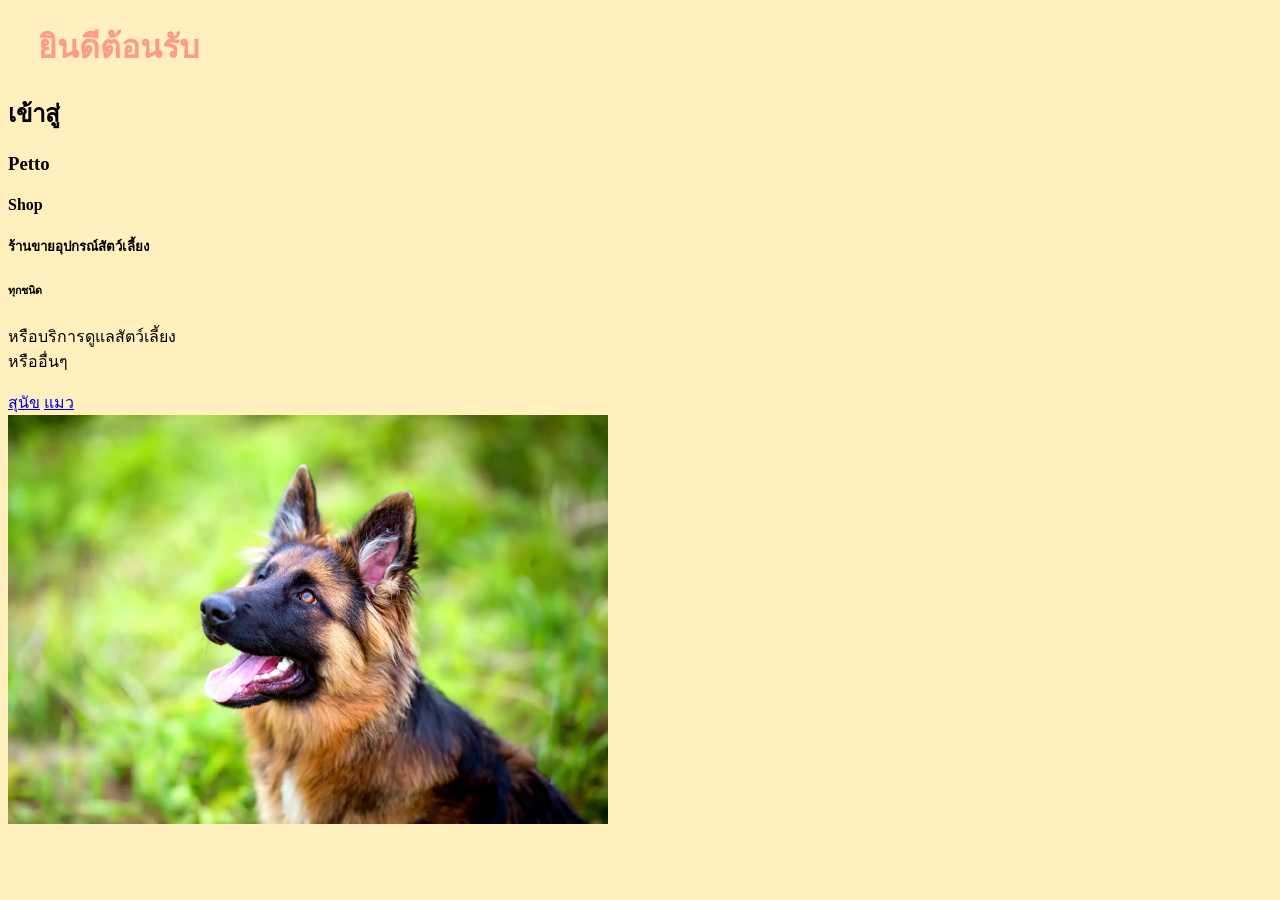
<file: index.html>
<!DOCTYPE html>
<html>

<head>
    <link rel="stylesheet" href="mystyle.css">
    <title>หน้าแรก ร้าน Petto</title>
</head>

<body>
    <h1>ยินดีต้อนรับ</h1>
    <h2>เข้าสู่</h2>
    <h3>Petto</h3>
    <h4>Shop</h4>
    <h5>ร้านขายอุปกรณ์สัตว์เลี้ยง</h5>
    <h6>ทุกชนิด</h6>
    <p>หรือบริการดูแลสัตว์เลี้ยง<br>หรืออื่นๆ</p>
    <a href="dog_item.html">สุนัข</a>
    <a href="cat_item.html">แมว</a>
    <br>
    <img src="imgs/bigstock-10.webp" alt="ภาพสุนัขเยอรมันเซฟเฟิร์ต" width="600px">
</body>

</html>
</file>
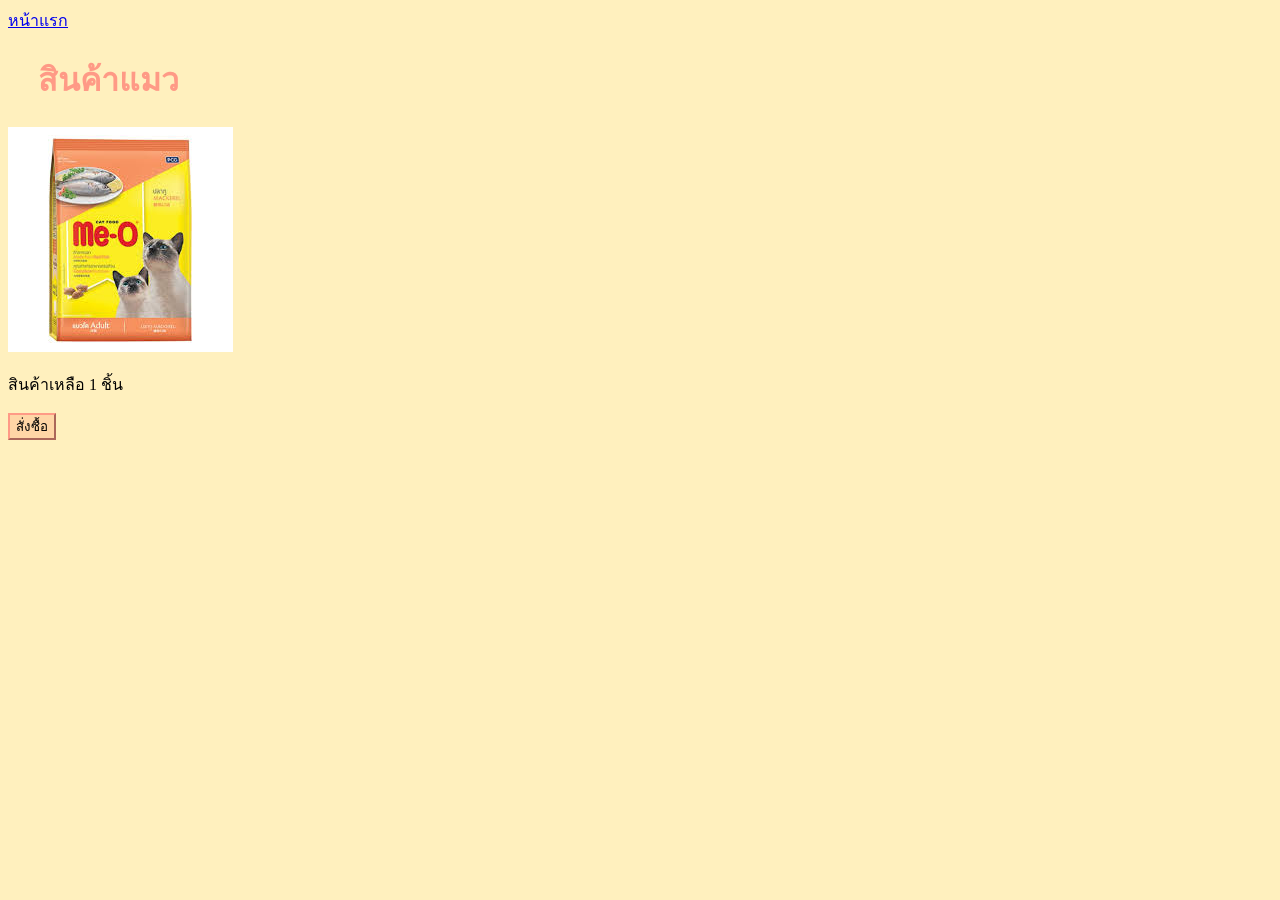
<file: cat_item.html>
<!doctype html>
<html lang="en">
  <head>
    <meta charset="UTF-8" />
    <meta name="viewport" content="width=device-width, initial-scale=1.0" />
    <title>สินค้าสำหรับแมว</title>
    <link rel="stylesheet" href="mystyle.css" />
  </head>
  <body>
    <a href="index.html">หน้าแรก</a>
    <h1>สินค้าแมว</h1>
    <img src="imgs/Meo.jpg" alt="" />
    <p id="product-status">สินค้าเหลือ 1 ชิ้น</p>
    <button onclick="document.getElementById('product-status').innerHTML = 'สินค้าหมด'">สั่งซื้อ</button>
  </body>
</html>
</file>
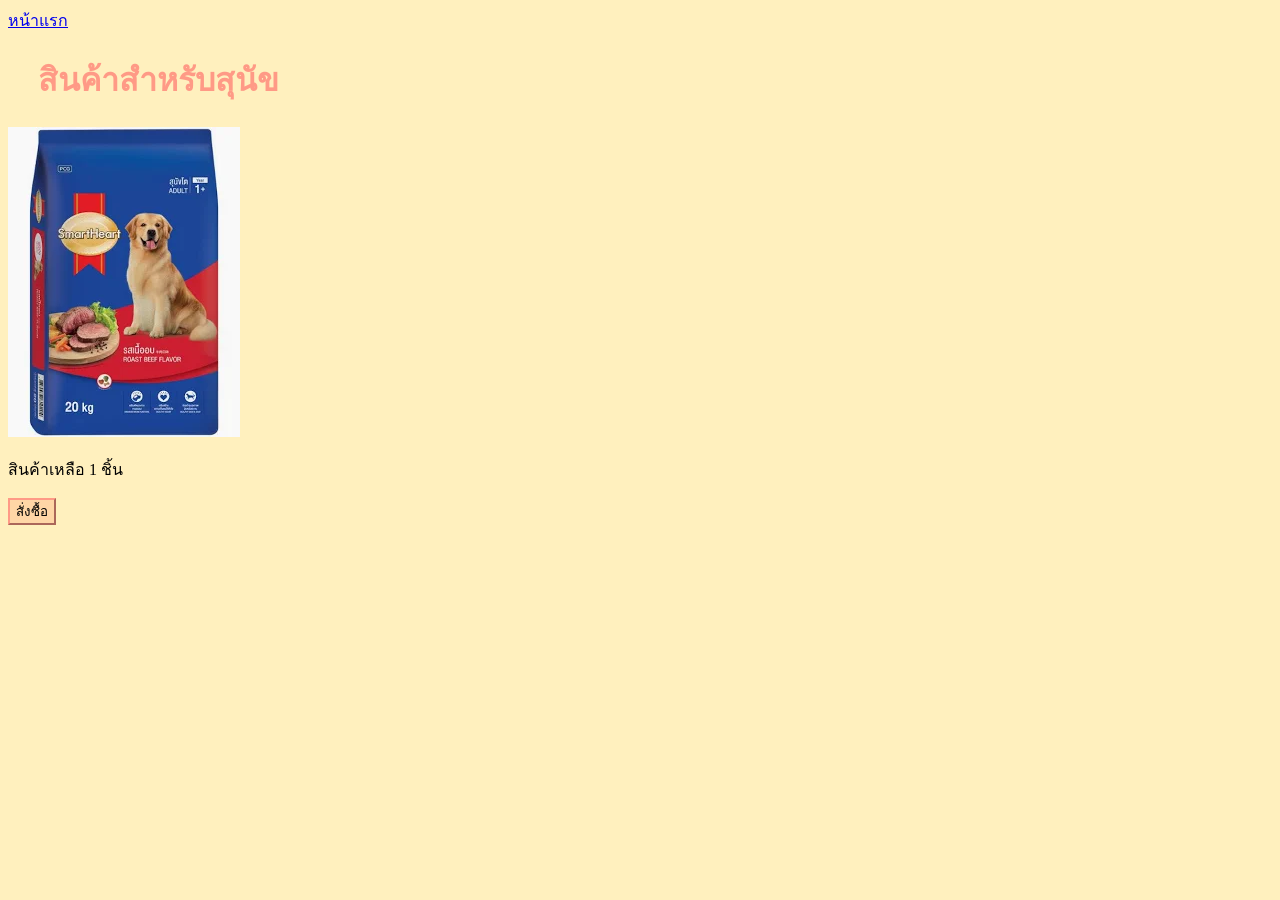
<file: dog_item.html>
<!DOCTYPE html>
<html lang="en">

<head>
    <meta charset="UTF-8">
    <meta name="viewport" content="width=device-width, initial-scale=1.0">
    <title>สินค้าสำหรับสุนัข</title>
    <link rel="stylesheet" href="mystyle.css">
</head>

<body>
    <a href="index.html">หน้าแรก</a>
    <h1>สินค้าสำหรับสุนัข</h1>
    <img src="imgs/smartheart.webp" alt="">
    <p id="product-status">สินค้าเหลือ 1 ชิ้น</p>
    <button onclick="document.getElementById('product-status').innerHTML = 'สินค้าหมด'">สั่งซื้อ</button>
</body>

</html>
</file>
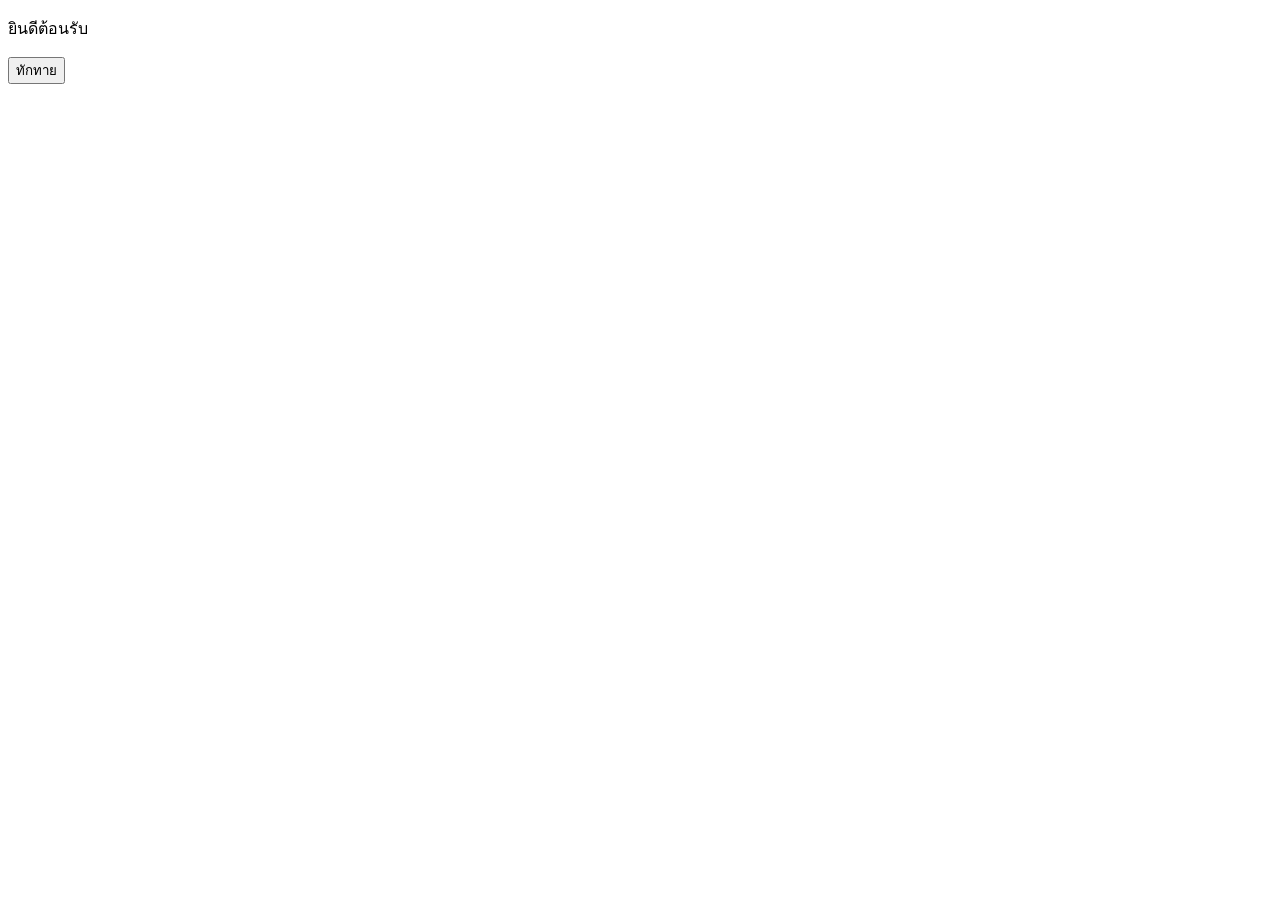
<file: javascriptBasic.html>
<!doctype html>
<html lang="en">
  <head>
    <meta charset="UTF-8" />
    <meta name="viewport" content="width=device-width, initial-scale=1.0" />
    <title>ทดลอง Javascript</title>
  </head>
  <body>
    <p id="show-text">ยินดีต้อนรับ</p>
    <button onclick="sayhi()">ทักทาย</button>
    <script src="/scripts/script.js"></script>
  </body>
</html>
</file>
<file: mystyle.css>
/* ใส่สีพื้นหลังค้าบบบบ */
body {
    background-color: #FFF0BE;
}

/* ใส่สีให้กับหัวข้อ ขนาด h1 ให้หมดด */
h1 {
    color: #FF9A86;
    margin-left: 30px;
}

button {
    background-color: #FFD6A6;
    border-color: #FF9A86;
}
</file>
